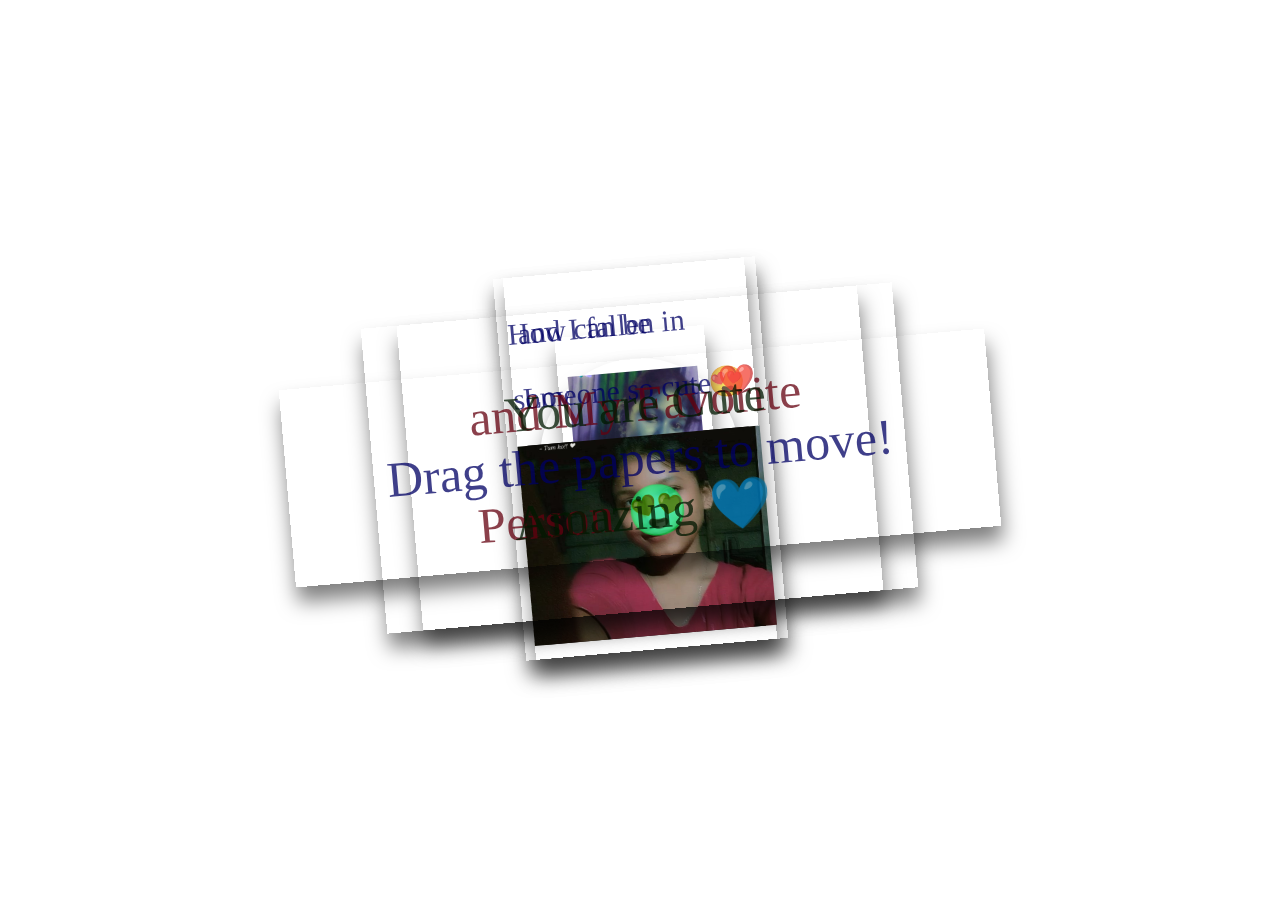
<file: index.html>
<!DOCTYPE html>
<html lang="en">
<head>
  <meta charset="UTF-8">
  <title>Sathi❤️</title>
  <link rel="stylesheet" href="https://fonts.googleapis.com/css2?family=Short+Stack&family=Homemade+Apple&display=swap">
  <link rel="stylesheet" href="style.css">
</head>
<body>
<div class="paper heart"></div>
<div class="paper image">
  <p>and I fallen in</p>
  <p>Love with You 😍 </p>
  <img src="LOVE.jpeg" />
</div>
<div class="paper image">
  <p></p>
  <img src="IMG-20240812-WA0003.jpg" />
</div>
<div class="paper image">
  <p>How can be</p>
  <p>someone so cute ❤️ </p>
  <img src="IMG-20240812-WA0001.jpg" />
</div>
<div class="paper red">
  <p class="p1">and My Favorite</p>
  <p class="p2">Person 😍</p>
</div>
<div class="paper">
  <p class="p1">You are Cute </p>
  <p class="p1">Amazing <span style="color: red !important;">❤️</span></p>
</div>
<div class="paper">
  <p class="p1">Drag the papers to move!</p>
</div>
<script src="love.js"></script>
</body>
</html>
</file>
<file: style.css>
body {
  height: 100vh;
  display: flex;
  align-items: center;
  justify-content: center;
  background-size: 1000px;
  background-image: url("https://www.psdgraphics.com/wp-content/uploads/2022/01/white-math-paper-texture.jpg");
  background-position: center center;
}

.paper {
  background-image: url("https://i0.wp.com/textures.world/wp-content/uploads/2018/10/2-Millimeter-Paper-Background-copy.jpg?ssl=1");
  background-size: 500px;
  background-position: center center;
  padding: 20px 100px;
  transform: rotateZ(-5deg);
  box-shadow: 1px 15px 20px 0px rgba(0,0,0,0.5);
  position: absolute;
}
.paper.heart {
  position: relative;
  width: 200px;
  height: 200px;
  padding: 0;
  border-radius: 50%;
}
.paper.image {
  padding: 10px;
}
.paper.image p {
  font-size: 30px;
}
img {
  max-height: 200px;
  width: 100%;
  user-select: none;
}
.paper.heart::after {
  content: "";
  background-image: url('https://cdn.pixabay.com/photo/2016/03/31/19/25/cartoon-1294994__340.png');
  width: 100%;
  height: 100%;
  position: absolute;
  top: 0;
  left: 0;
  background-size: 150px;
  background-position: center center;
  background-repeat: no-repeat;
  opacity: 0.6;
}
.paper.red {
  filter: hue-rotate(90deg);
}
.paper:nth-of-type(3n) {
  background-position: left top;
}
.paper:nth-of-type(3n) {
  filter: hue-rotate(200deg);
}
p {
  font-family: 'Zeyada';
  font-size: 50px;
  color: rgb(0,0,100);
  opacity: 0.75;
  user-select: none;
}

#proposal-section {
  display: flex;
  flex-direction: column;
  align-items: center;
  margin-top: 50px;
}

.proposal-text {
  font-family: 'Zeyada', cursive;
  font-size: 50px;
  color: red;
  margin-bottom: 20px;
}

.proposal-btn {
  padding: 10px 20px;
  font-size: 24px;
  cursor: pointer;
  background-color: #ff4d4d;
  color: white;
  border: none;
  border-radius: 5px;
  transition: transform 0.2s ease;
}

.proposal-btn:hover {
  transform: scale(1.1);
}

#yes-btn {
  margin-bottom: 20px;
}

#no-btn {
  margin-top: 20px;
}
</file>
